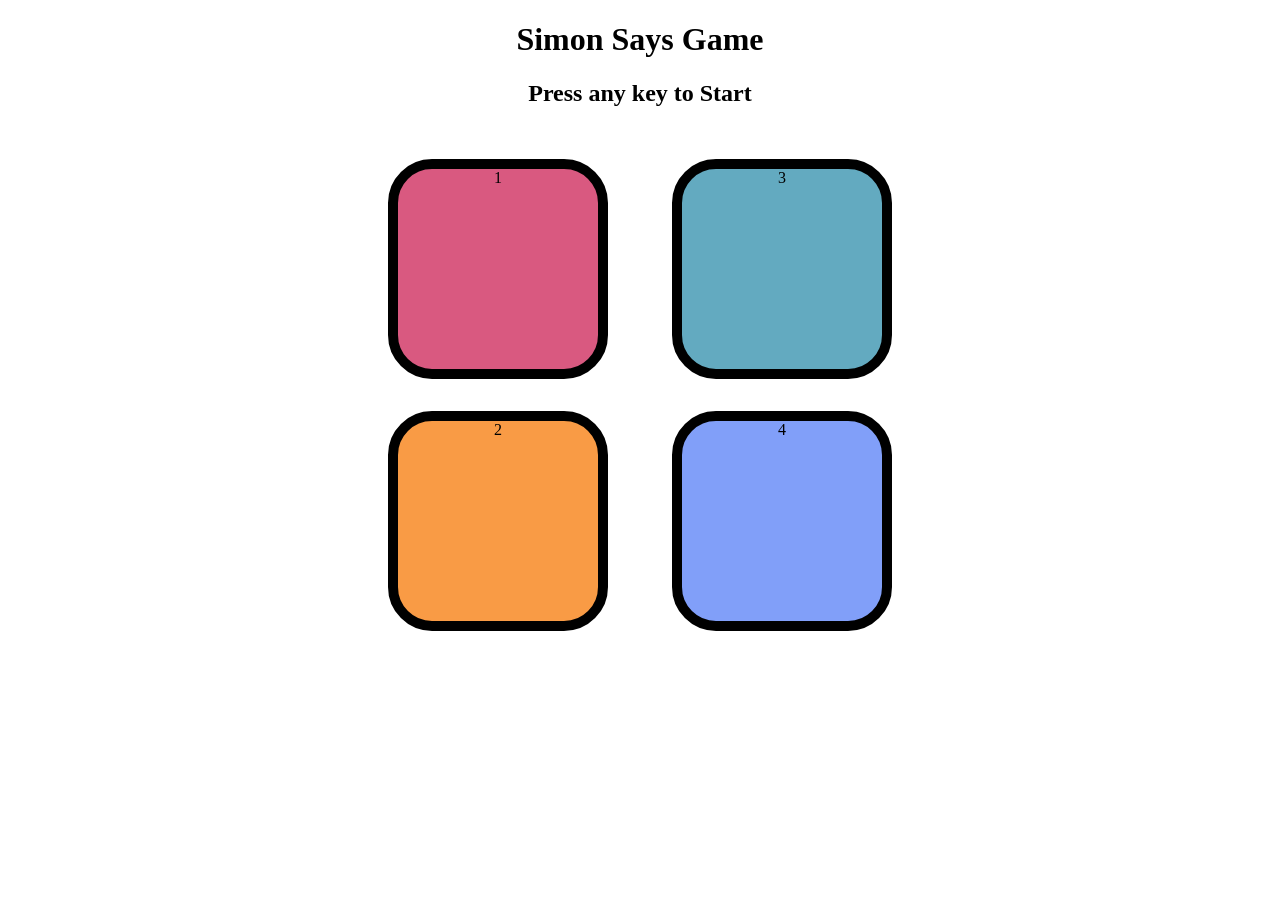
<file: MIni-Project(Simon Game)/index.html>
<!DOCTYPE html>
<html lang="en">

<head>
    <meta charset="UTF-8">
    <meta name="viewport" content="width=device-width, initial-scale=1.0">
    <title>Simon Says Game</title>
    <link rel="stylesheet" href="style.css">
</head>

<body>
    <h1>Simon Says Game</h1>
    <h2>Press any key to Start</h2>
    <div class="btn-container">
        <div class="line-one">
            <div class="btn red" type="button" id="red">1</div>
            <div class="btn yellow" type="button" id="yellow">2</div>
        </div>
        <div class="line-two">
            <div class="btn green" type="button" id="green">3</div>
            <div class="btn purple" type="button" id="purple">4</div>
        </div>
    </div>
    <script src="app.js"></script>
</body>

</html>
</file>
<file: MIni-Project(Simon Game)/style.css>
body{
    text-align:center;
}

.btn{
    height:200px;
    width: 200px;
    border-radius: 20%;
    border:10px solid black;
    margin:2rem;
}
.btn-container{
    display: flex;
    justify-content: center;
}
.yellow{
background-color: #f99b45;
}
.green{
background-color: #63aac0;
}
.purple{
background-color: #819ff9;
}
.red{
background-color: #d95980;
}

.flash{
    background-color: white;
}
.userFlash{
    background-color: green;
}
</file>
